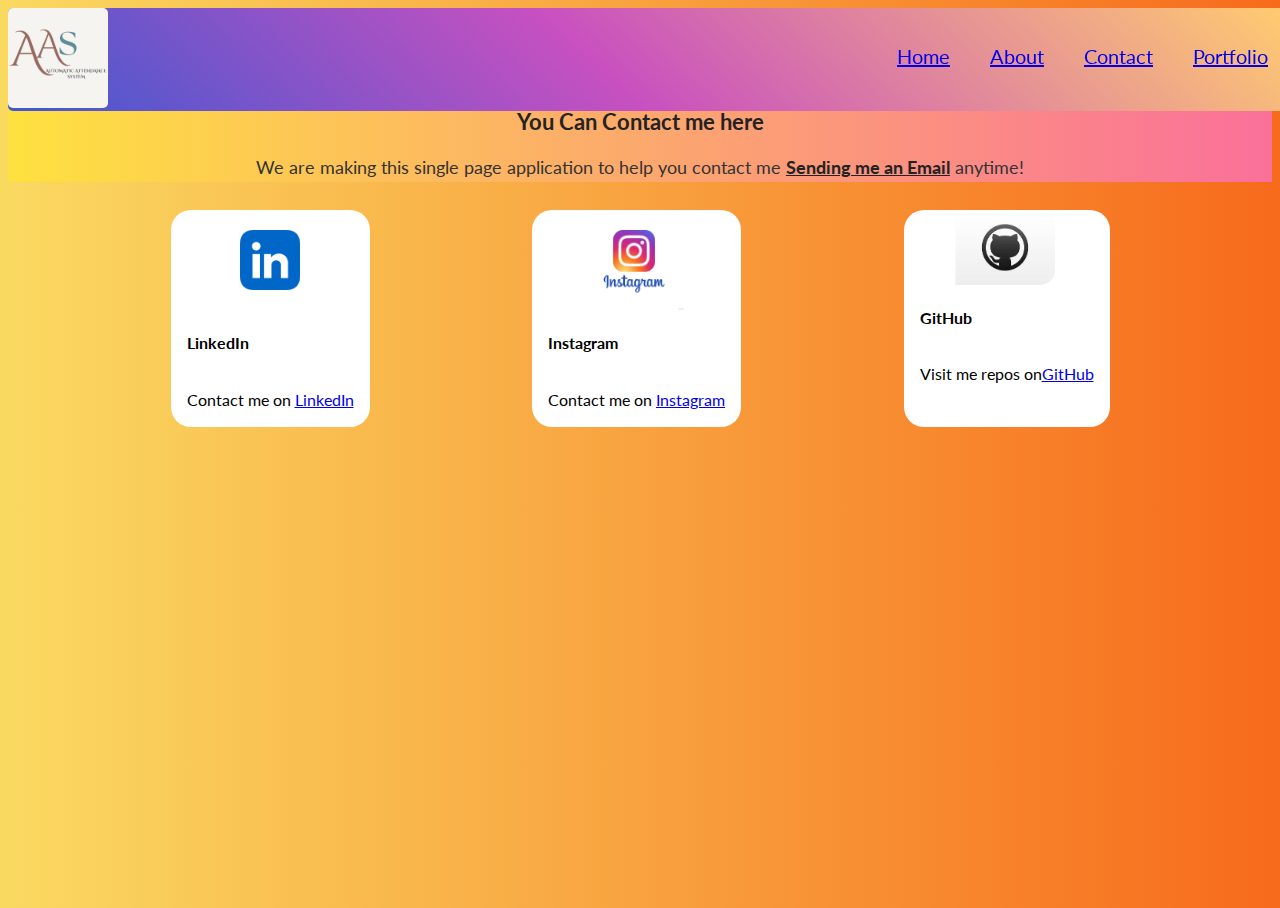
<file: Contact/index.html>
<!DOCTYPE html>
<html lang="en">
<head>
    <meta charset="UTF-8">
    <meta name="viewport" content="width=device-width, initial-scale=1.0">
    <title>Basic Radios</title>
    <link rel="stylesheet" href="style.css">
</head>
<body>
    <nav>
        <div class="logo">
         <img class="bkg" src="/images/A.png" alt="logo" height="auto" width="100px">
        </div>
        <div class="links">
          <ul class="ref">
            <li><a href="/index.html">Home</a></li>
            <li><a href="/resources1/index.html">About</a></li>
            <li><a href="#">Contact</a></li>
            <li><a href="/portfolio/prtfolio.html">Portfolio</a></li>
        </ul>
        </div>
      </nav>

    <div class="alert">
        <h2 style="text-align: center">You Can Contact me here</h2>
        <p>We are making this single page application to help you contact me 
            <a href="mailto:umairraza95300@gmail.com">Sending me an Email</a>
             anytime!
        </p>
    </div>

    <div class="cards">
        <div class="card">
            <img src="./images/linkedin-png.webp" alt="" width="100px" style="padding-left: 25%; ">
            <div class="cont-class">
                <h4>LinkedIn</h4>
                <p>Contact me on <a href="https://www.linkedin.com/in/umair-raza-2197a028b/">LinkedIn</a></p>
            </div>
        </div>

        <div class="card">
                <img src="./images/Instagram.webp" alt="" width="100px" style="padding-left: 25%;">
                <div class="cont-class">
                    <h4>Instagram</h4>
                    <p>Contact me on <a href="https://www.instagram.com/">Instagram</a></p>
                </div>
        </div>

        <div class="card">
            <img src="./images/github.jpg" alt="" width="100px" style="padding-left: 25%; border-radius: 15px;">
            <div class="cont-class">
                <h4>GitHub</h4>
                <p>Visit me repos on<a href="https://github.com/">GitHub</a></p>
            </div>
    </div>

    
</div>



</body>
</html>
</file>
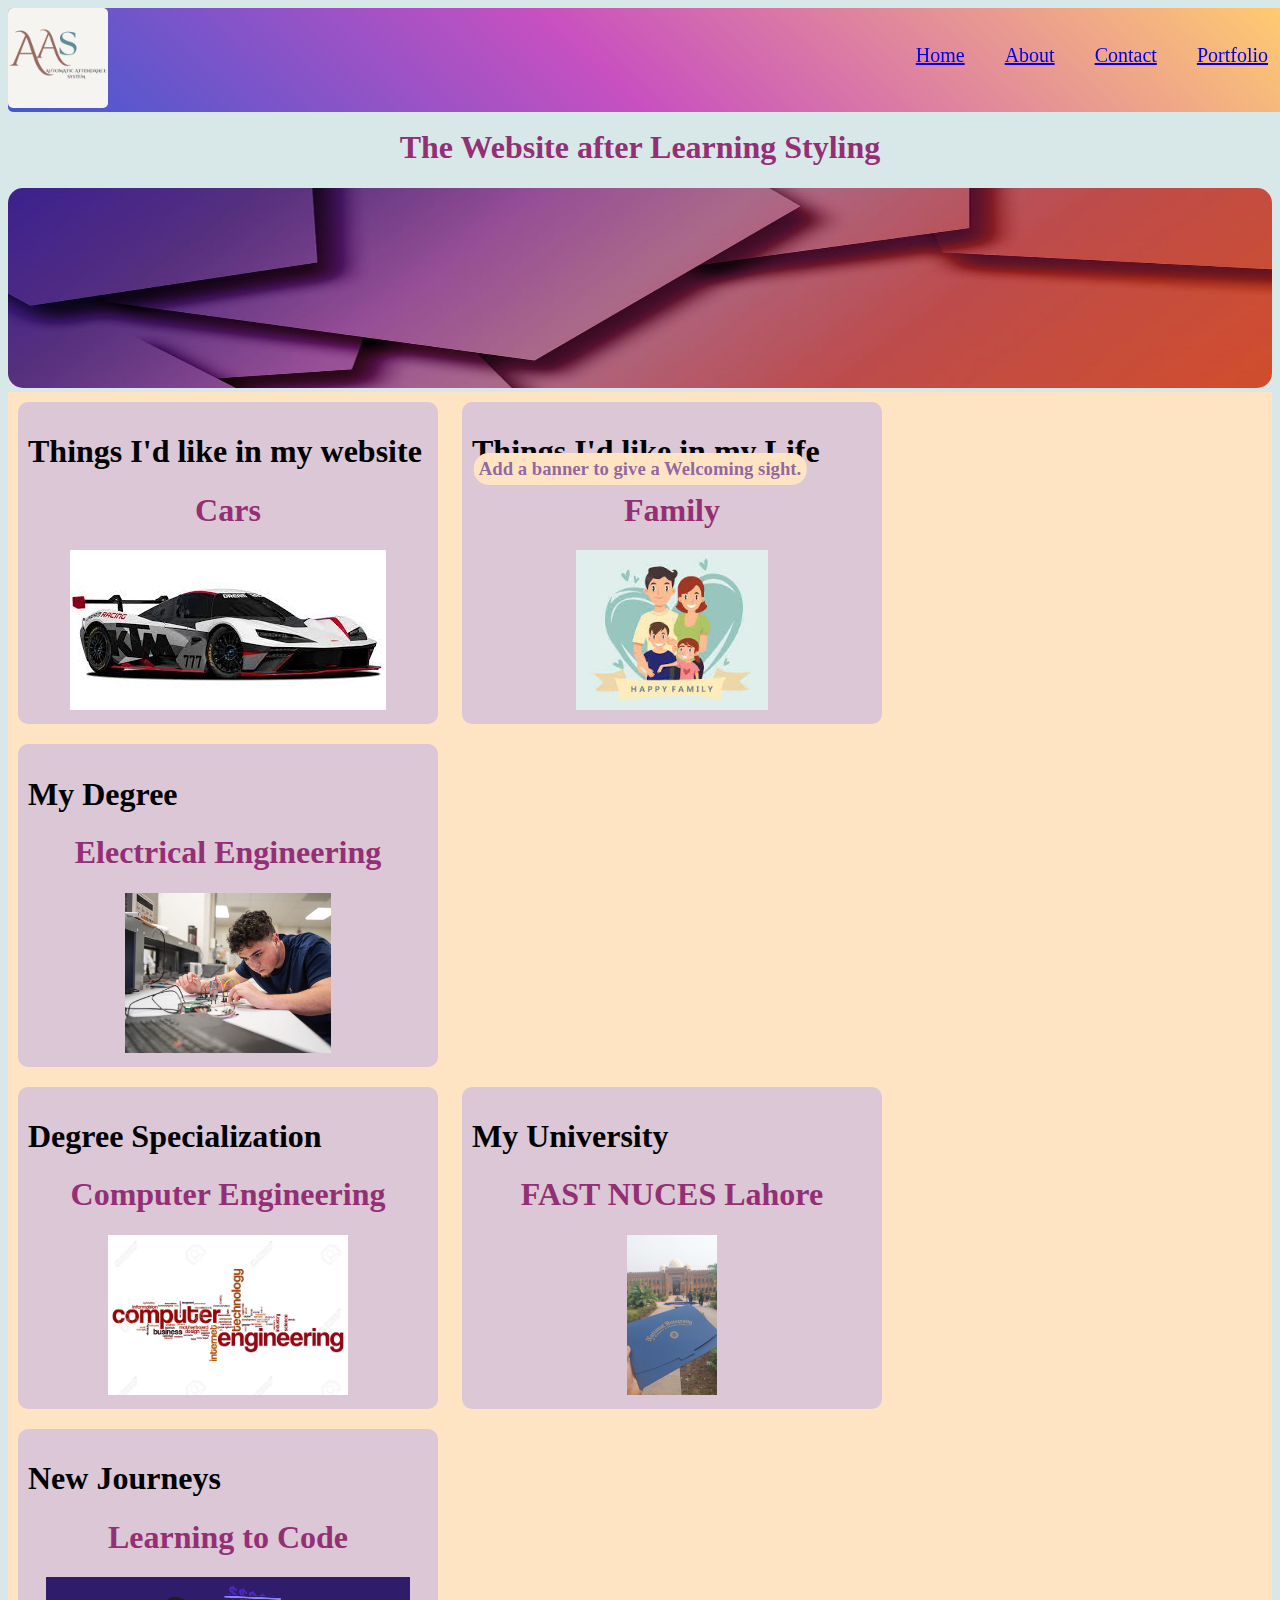
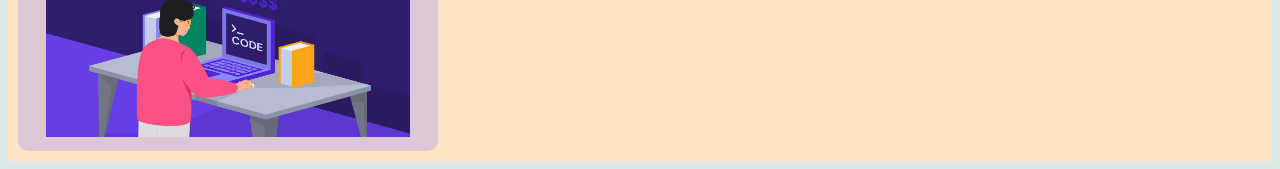
<file: resources1/index.html>
<!DOCTYPE html>
<html lang="en">
<head>
    <meta charset="UTF-8">
    <meta name="viewport" content="width=device-width, initial-scale=1.0">
    <title>About</title>
    <link rel="stylesheet" href="./style.css">
</head>
<body>
    <nav>
        <div class="logo">
         <img class="bkg" src="/images/A.png" alt="logo" height="auto" width="100px">
        </div>
        <div class="links">
          <ul class="ref">
            <li><a href="/index.html">Home</a></li>
            <li><a href="#">About</a></li>
            <li><a href="/Contact/index.html">Contact</a></li>
            <li><a href="./portfolio/prtfolio.html">Portfolio</a></li>
        </ul>
        </div>
      </nav>
    <header>
       <div class="container">
        <h1 class="title">
            The Website after Learning Styling
        </h1>
        <img class="banner" src="./resources/images/web-1012469_1280.jpg" alt="bannerimg" style="width:100%">
        <h3 class="centered">Add a banner to give a Welcoming sight.</h3>
    </div>

    </header>
    

    <main>
        <section class="sec1">
        <div class="container1">
            <h1>Things I'd like in my website</h1>
            
            <div class="cars">
                <h1>Cars</h1>
                <img src="./resources/images/cars.jpg" alt="cars">

            </div>

        </div>

        <div class="container1">
            <h1>Things I'd like in my Life</h1>
            
            <div class="cars">
                <h1>Family</h1>
                <img src="./resources/images/family.jpg" alt="fam" height="160px">

            </div>

        </div>

        <div class="container1">
            <h1>My Degree</h1>
            
            <div class="cars">
                <h1>Electrical Engineering</h1>
                <img src="./resources/images/Degree.jpg" alt="deg" height="160px">

            </div>

        </div>
        </section>
        <section class="sec1">
            <div class="container1">
                <h1>Degree Specialization</h1>
                
                <div class="cars">
                    <h1>Computer Engineering</h1>
                    <img src="./resources/images/spec.jpg" alt="spec"  height="160px">
    
                </div>
    
            </div>
    
            <div class="container1">
                <h1>My University</h1>
                
                <div class="cars">
                    <h1>FAST NUCES Lahore</h1>
                    <img src="./resources/images/fast.jpeg" alt="fast" height="160px">
    
                </div>
    
            </div>
    
            <div class="container1">
                <h1>New Journeys</h1>
                
                <div class="cars">
                    <h1>Learning to Code</h1>
                    <img src="./resources/images/code.webp" alt="code" height="160px" >
    
                </div>
    
            </div>
            </section>



    </main>


    <footer>

    </footer>


</body>
</html>
</file>
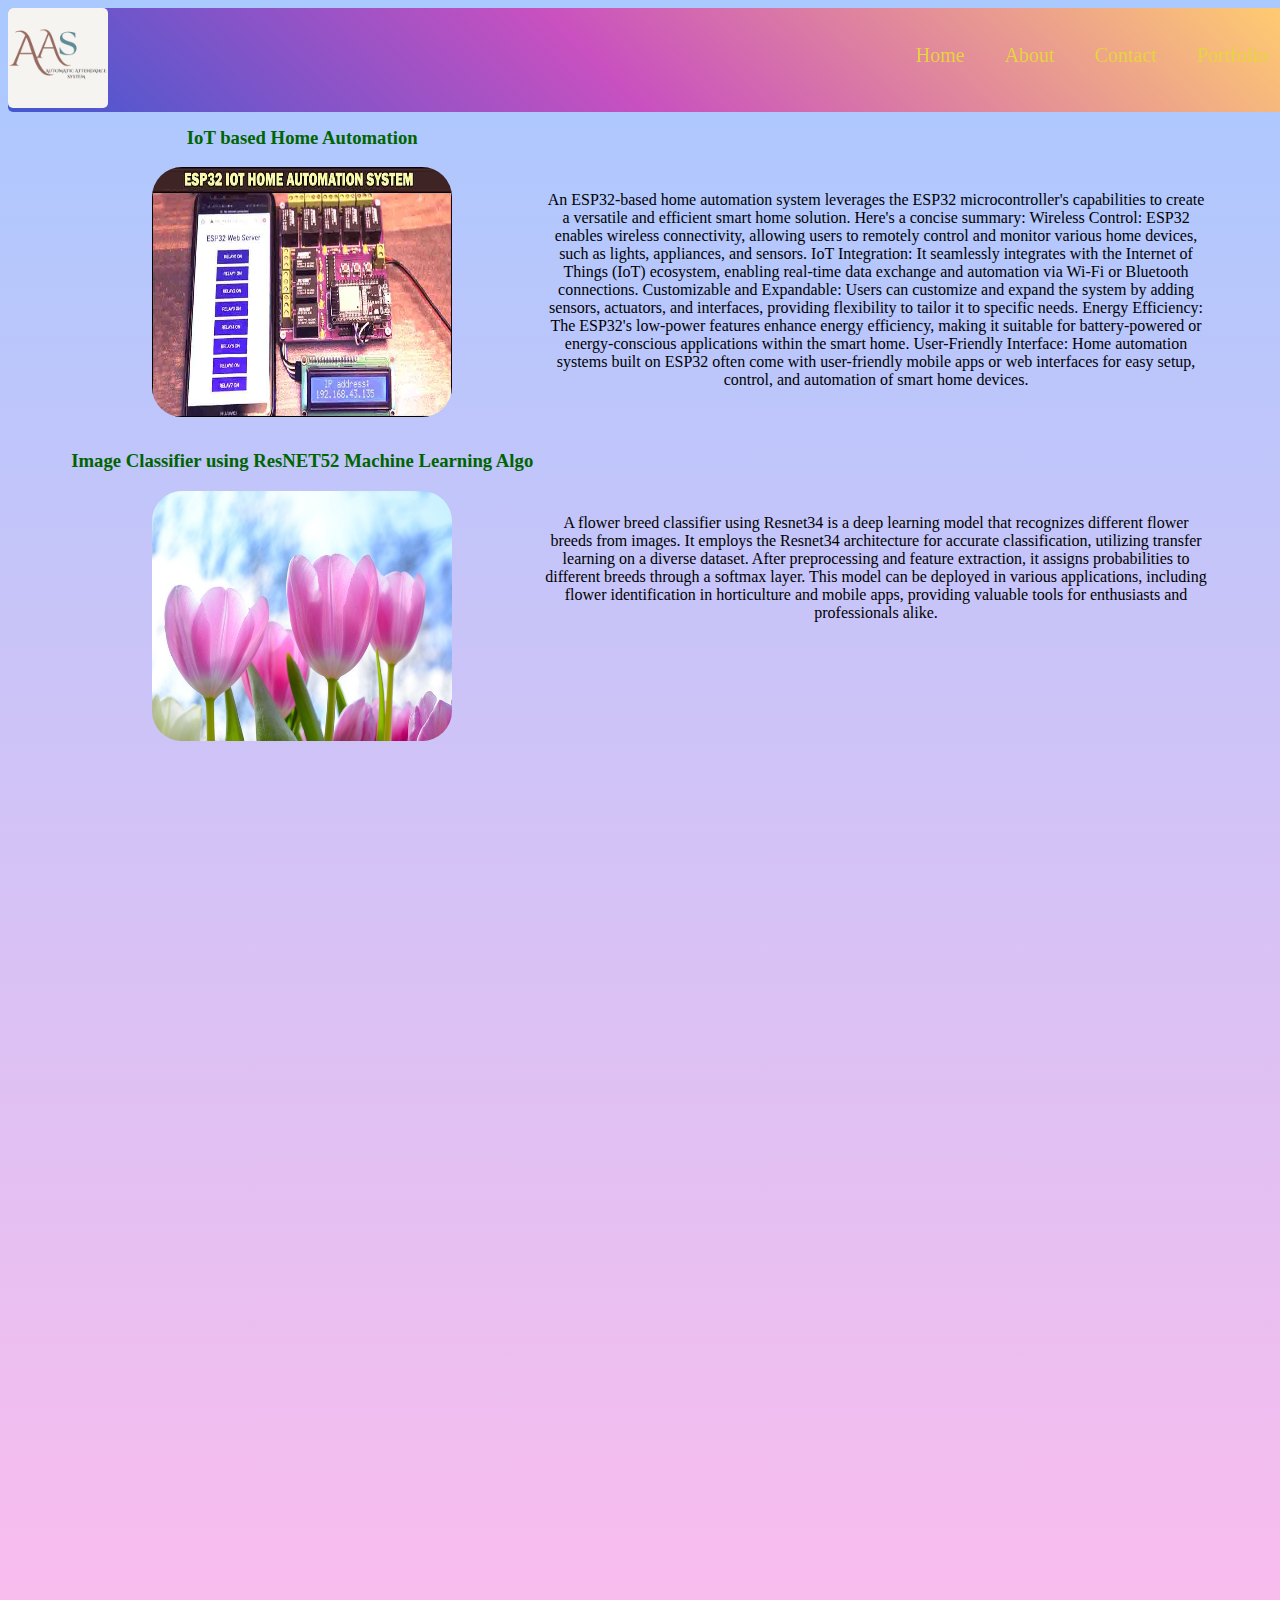
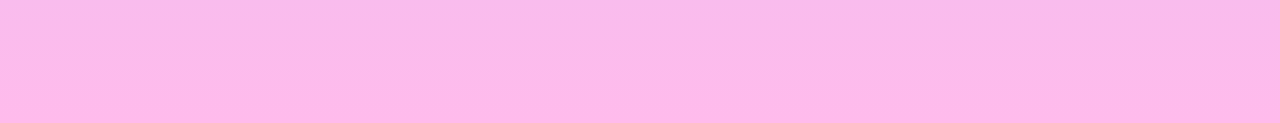
<file: portfolio/prtfolio.html>
<!DOCTYPE html>

<html>
  <head>
    <meta name="viewport" content="width=device-width, initial-scale=1">
    <link rel="stylesheet" href="prtstyle.css">
        <title>Portfolio</title>
  </head>

  <nav>
    <div class="logo">
         <img class="bkg" src="/images/A.png" alt="logo" height="auto" width="100px">
    </div>
    <div class="links">
          <ul class="ref">
          <li><a href="/index.html">Home</a></li>
          <li><a href="/resources1/index.html">About</a></li>
          <li><a href="/Contact/index.html">Contact</a></li>
          <li><a href="#">Portfolio</a></li>
          </ul>
    </div>
  </nav>

  <body>

    <div class="projects">
        <div class="proj1">
            <h3>IoT based Home Automation</h3>
            <img id="prjimg" src="/portfolio/images/IoT Automation.jpg" alt="iot" height="250px" width="300px">

        </div>
        <div class="proj1-desc">
            <p>An ESP32-based home automation system leverages the ESP32 microcontroller's
                capabilities to create a versatile and efficient smart home solution. Here's a concise summary:
                Wireless Control: ESP32 enables wireless connectivity, allowing users to remotely control and 
                monitor various home devices, such as lights, appliances, and sensors.          
                IoT Integration: It seamlessly integrates with the Internet of Things (IoT) ecosystem,
                 enabling real-time data exchange and automation via Wi-Fi or Bluetooth connections.                
                Customizable and Expandable: Users can customize and expand the system by adding sensors,
                 actuators, and interfaces, providing flexibility to tailor it to specific needs.                
                Energy Efficiency: The ESP32's low-power features enhance energy efficiency, making it
                 suitable for battery-powered or energy-conscious applications within the smart home.
                User-Friendly Interface: Home automation systems built on ESP32 often come with
                 user-friendly mobile apps or web interfaces for easy setup, control, and automation of smart home devices.
                </p>

        </div>

        <div class="proj2">
            <h3>Image Classifier using ResNET52 Machine Learning Algo</h3>
            <img id="prjimg" src="./images/nature-gb552fa0aa_640.jpg" alt="flower" height="250px" width="300px">

        </div>

        <div class="proj2-desc">
            <p>     A flower breed classifier using Resnet34 is a deep learning model that recognizes different
                 flower breeds from images. It employs the Resnet34 architecture for accurate classification,
                  utilizing transfer learning on a diverse dataset. After preprocessing and feature extraction,
                   it assigns probabilities to different breeds through a softmax layer. This model can be 
                   deployed in various applications, including flower identification in horticulture and mobile
                    apps, providing valuable tools for enthusiasts and professionals alike.
                </p>
        </div>




    </div>

    
    
</body>
</html>
</file>
<file: Contact/style.css>
@import url('https://fonts.googleapis.com/css?family=Lato');

body, html{
  height: 100%;
  background-color: #FAD961;
  background-image: linear-gradient(90deg, #FAD961 0%, #F76B1C 100%);
  font-family: 'Lato', sans-serif;
}


nav{
  display: flex;
  flex-direction: row;
  width:100%;
  position: fixed;
  justify-content:space-between;
  border-radius: 5px;
  width:100%;
  background-color: #4158D0;
  background-image: linear-gradient(43deg, #4158D0 0%, #C850C0 46%, #FFCC70 100%);
}

nav .ref{
  list-style-type: none;
  display:inline-flex;

}
.ref li{
  margin: 20px;
  font-size: 20px;
  border-radius:5px;
}


nav .logo img{
  border-radius: 5px;
  transition: width 0.5s;    
  transition-timing-function: linear;
}

nav .logo img:hover{
  cursor: pointer;
  width: 7rem;   
}



h2 {
	color: #AAAAAA;
}


.alert {
	box-sizing: border-box;
  background-color: #FEE140;
  background-image: linear-gradient(90deg, #FEE140 0%, #FA709A 100%);
  width:100%;
  
  text-align: center;
	width: 100%;
	top: 100px;
	left: 0;
	z-index: 300;
	padding-top: 100px;
	color: #333;
}

.alert h2 {
    font-size: 22px;
	color: #232323;
	margin-top: 0;
}

.alert p {

	line-height: 1.6em;
	font-size:18px;
    font-family: 'Lato', sans-serif;
    
}

.alert a {
	color: #232323;
	font-weight: bold;
}

.box p
{
    color: aliceblue;
    font-family: 'Lato', sans-serif;
}

.cards{
  display: flex;
  justify-content: space-evenly;
  flex-wrap: wrap;
  padding-bottom: 128px;
}

.card{
  display:inline-flex;
  background-color: white;
  flex-direction: column;
  justify-items: space-between;
  margin-top: 10px;
  transition: transform .2s;
  border-radius: 20px;
}

.cont-class{
  display: flex;
  flex-direction: column;
  display: inline-flex;
  padding: 2px 16px;;
}

.card:hover{
  transform: scale(1.125);
}

nav a:hover{
  color:aliceblue;
  background-color: #C850C0;
  border-radius: 5px;;
    transform: scale(1.125);

}

@media only screen and (max-width:850px){

  nav .logo{
    display: none;
  }
  nav{
    justify-content: center;
  }
  nav .ref {
    display: flex;
    width: 100%;
    flex-wrap: wrap;
    justify-content: space-around;
}
}

@media only screen and (max-width:510px){

  nav .logo{
    display: none;
  }
  nav .ref {
    display: flex;
    width: 100%;
    flex-wrap: wrap;
    justify-content: center;
    height:50%;
}
.ref li{
  font-size: 70%;
}
}
</file>
<file: resources1/style.css>
html{
    
    font-family: 'Times New Roman', Times, serif;
    background-color: hsla(183, 27%, 83%, 0.7);

}



nav{
    display: flex;
    flex-direction: row;
    width:100%;
    position: fixed;
    justify-content:space-between;
    border-radius: 5px;


    background-color: #4158D0;
    background-image: linear-gradient(43deg, #4158D0 0%, #C850C0 46%, #FFCC70 100%);


}
nav .ref{
    list-style-type: none;
    display:inline-flex;

}
.ref li{
    margin: 20px;
    font-size: 20px;
    border-radius:5px;
}


nav .logo img{
    border-radius: 5px;
    transition: width 0.5s;    
    transition-timing-function: linear;
}

nav .logo img:hover{
    cursor: pointer;
    width: 7rem;   
}






.title{
    text-align:center;
    color: #942f74;

}

.sec1{
    background-color:bisque;

}



.container {
    display: block;
    padding-top: 100px;
    text-align: center;
    
  }

.banner{
    border-radius:15px;
    height: 200px;
}

.centered {
    position: absolute;
    top: 50%;
    left: 50%;
    transform: translate(-50%, -50%);
    color:hsl(270, 52%, 38%, 0.7);
    border-radius: 15px;
    background-color:bisque;
    padding: 5px;
  }


.container1{
    display:inline-block;
    margin:10px;
    background-color: #dbc7d5;
    padding:10px;
    border-radius: 10px;
    width:400px
}

.container1 .cars{
    text-align: center;
    color: #942f74;
    
  }

  @media only screen and (min-width:330px) and (max-width: 580px)
  {

   main{
    padding-bottom: 490px;
   }
      nav{
          width: 100%;
          justify-content: center;
          flex-direction: column;
          border-radius: 5px;
      }
  
      .logo{
          
          width:100%;
          display:block;
          justify-content: center;
          justify-items: center;
  
      }
  
      .logo img{
          border-radius: 50%;
      }
  
      .links{
          display: block;
      }

      .centered{
        top: 70%;
      }


      .container, .centered {
        display: inline-block;
        text-align: center;
        margin-top: 150px;
        
      }




    }
</file>
<file: portfolio/prtstyle.css>
html
{background-color: #A9C9FF;
  background-image: linear-gradient(180deg, #A9C9FF 0%, #FFBBEC 100%);
  
  font-family: serif;

}
nav{
    display: flex;
    flex-direction: row;
    width:100%;
    position: fixed;
    justify-content:space-between;
    border-radius: 5px;
    background-color: #4158D0;
    background-image: linear-gradient(43deg, #4158D0 0%, #C850C0 46%, #FFCC70 100%);

}
nav .ref{
    list-style-type: none;
    display:inline-flex;

}
.ref li{
    margin: 20px;
    font-size: 20px;
    border-radius:5px;
}


nav .logo img{
    border-radius: 5px;
    transition: width 0.5s;    
    transition-timing-function: linear;
}

nav .logo img:hover{
    cursor: pointer;
    width: 7rem;   
}


a:link {
    color: rgb(230, 213, 62);
    background-color: transparent;
    text-decoration: none;
  }
  
  a:visited {
    color: rgb(44, 30, 12);
    background-color: transparent;
    text-decoration: none;
  }
  
  a:hover {  
    color:  rgb(218, 218, 144);
    background-color: transparent;
    text-decoration: underline;
  }
  
  a:active {
    color: yellow;
    background-color: transparent;
    text-decoration: underline;
  }

  .projects{
    padding-top: 100px;
    gap:10px;
    display: grid;
    grid-template: repeat(5, 1fr)/repeat(5, 1fr);
    padding-left: 5%;
    padding-right:5%;
    grid-template-columns: auto;
  }

  #prjimg{
    border-radius: 30px;
  }

  .proj1{
    text-align: center;
    grid-column: 1/span 2;
    grid-row: 1/1;
  }

  .proj1-desc{
    text-align: center;
    padding-top: 10%;;
    grid-column: 3/span 3;
    grid-row: 1/1;
  }

  .proj2{
    text-align: center;
    grid-column: 1/span 2;
    grid-row: 2/span 1;
  }
  .proj2-desc{
    text-align: center;
    padding-top: 10%;;
    grid-column: 3/span 3;
    grid-row: 2/span 3;
  }

  h3{
    color:darkgreen;
  }


  a:hover{
    color:aliceblue;
    background-color: #C850C0;
    border-radius: 5px;;
      transform: scale(1.125);

  }

  @media only screen and (max-width:850px){
    .projects{
      display: block;
    }
    nav .logo{
      display: none;
    }

  }
</file>
